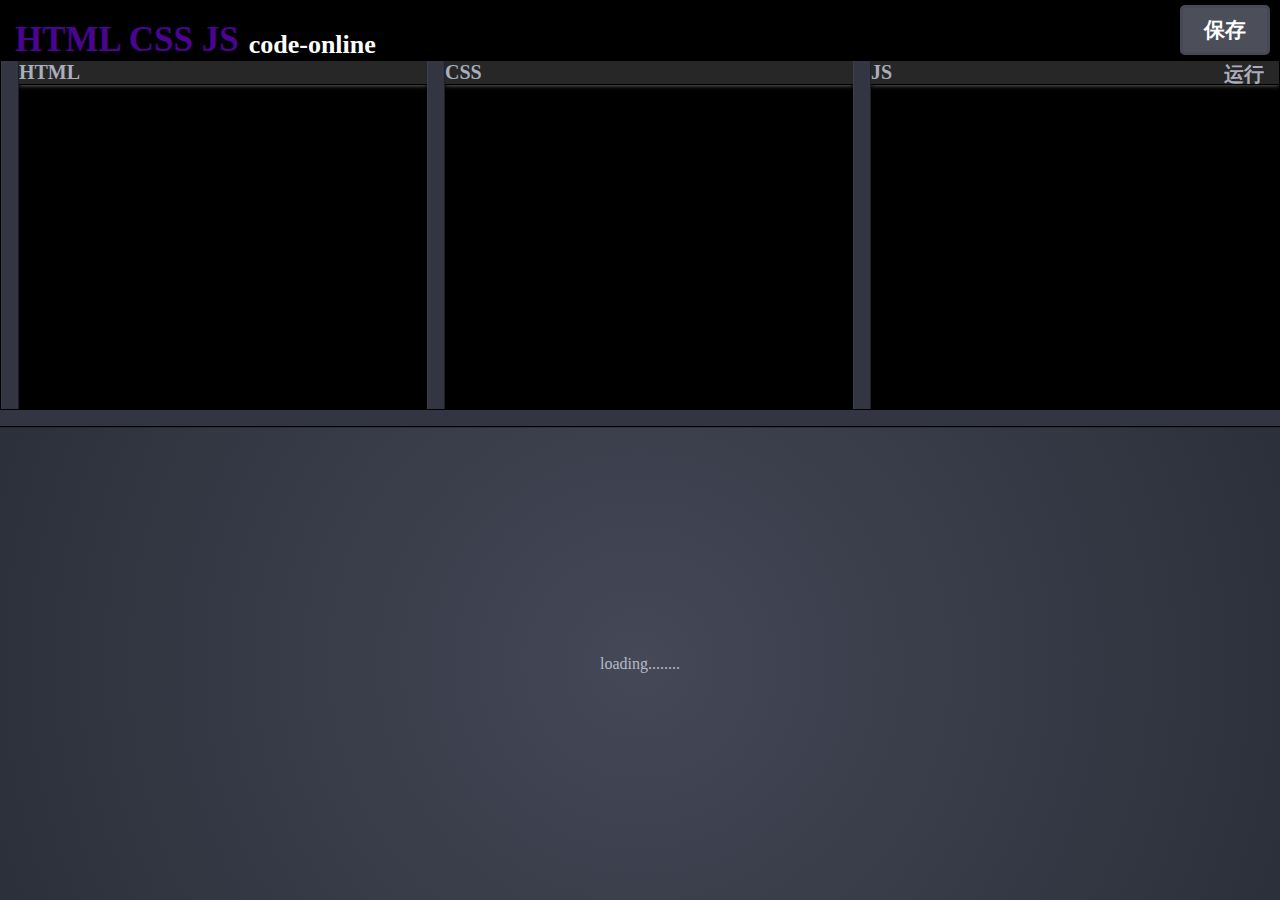
<file: index.html>
<!--
 * @Author: lts
 * @Date: 2021-03-02 17:04:51
 * @LastEditTime: 2021-03-05 18:17:34
 * @FilePath: \online-compiler\index.html
-->
<!DOCTYPE html>
<html lang="en">

<head>
    <meta charset="UTF-8">
    <meta http-equiv="X-UA-Compatible" content="IE=edge">
    <meta name="viewport" content="width=device-width, initial-scale=1.0">
    <title>在线编辑器</title>
    <link rel="stylesheet" href="./css/index.css">
</head>

<body>
    <div class="app">
        <div class="header">
            <div class="header-logo">
                <!-- <img src="./imgs/2.jpg" alt=""> -->
                <span class="logo-title">HTML CSS JS</span>
                <span class="header-name"> code-online</span>
                <div class="save">保存</div>
            </div>
        </div>
        <div>
            <div class="box" id="box">
                <div class="drag first-drag"></div>
                <div class="my-html editor-box" id="myHtml">
                    <div class="title">HTML</div>
                    <textarea name="" id="htmlContent" cols="30" rows="10"></textarea>
                </div>
                <div class="drag"></div>
                <div class="my-css editor-box" id="myCss">
                    <div class="title">CSS</div>

                    <textarea name="" id="cssContent" cols="30" rows="10"></textarea>

                </div>
                <div class="drag"></div>
                <div class="my-js editor-box" id="myJs">
                    <div class="title">JS 
                        <span class="operation" id="operation">运行</span>
                    </div>
                    <textarea name="" id="jsContent" cols="30" rows="10"></textarea>
                </div>
            </div>
        </div>
        <div class="hor-drag" id="horDrag"></div>
        <div class="my-output ifame" id="ifame">
            <iframe id="iframeResult" frameborder="0"></iframe>
            <div  id="dragCover" class="drag-cover" style="display: none;"></div>
            <div class="loading-text" id="loadingText">loading........</div>

        </div>
        <!-- <div class="ifame"></div> -->

    </div>
    <script src="./js/index.js"></script>
    <script src="./js/drag.js"></script>
</body>
<script>
   
</script>

</html>
</file>
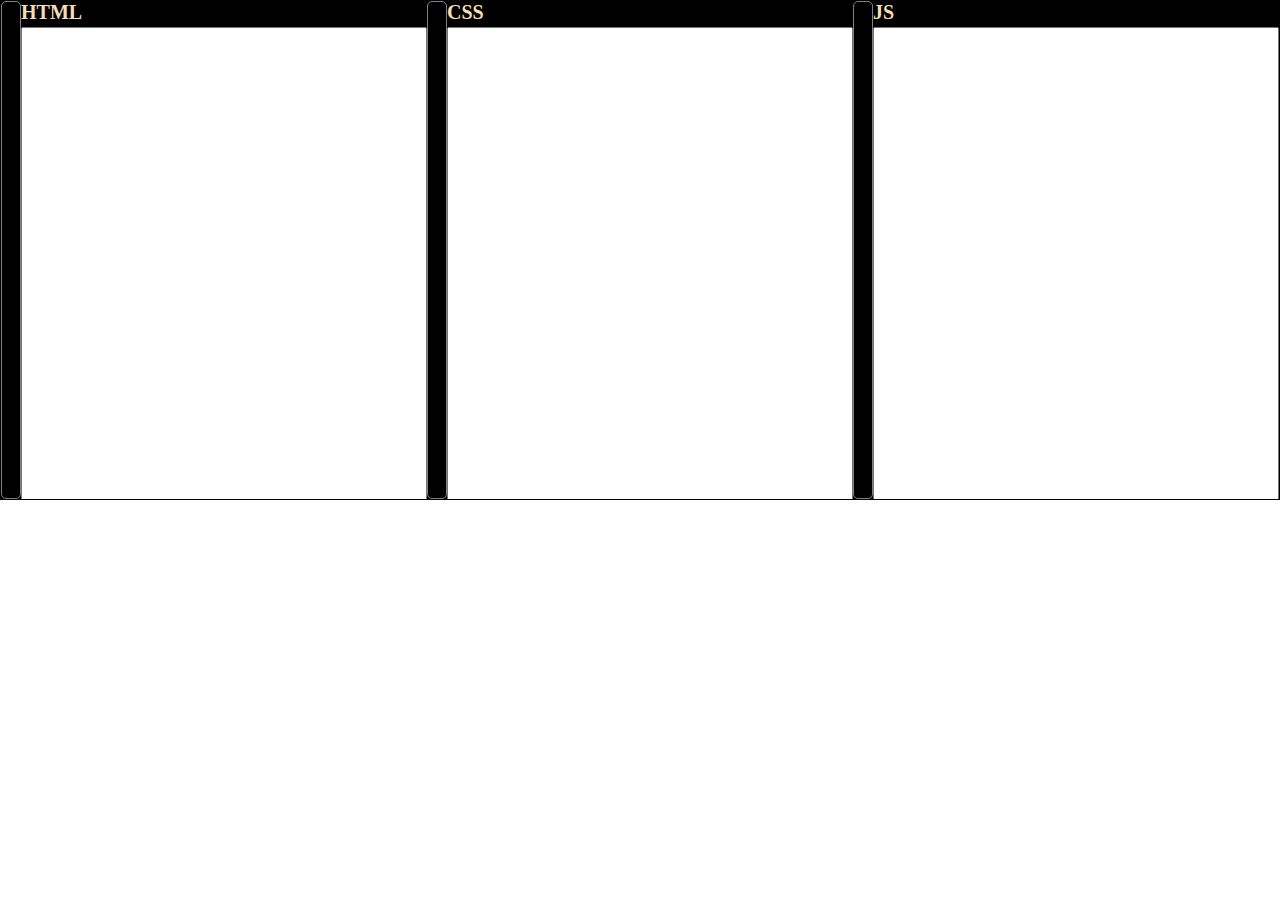
<file: 1.html>
<!--
 * @Author: lts
 * @Date: 2021-03-01 19:52:38
 * @LastEditTime: 2021-03-04 21:06:35
 * @FilePath: \online-compiler\1.html
-->
<!DOCTYPE html>
<html lang="en">

<head>
    <meta charset="UTF-8">
    <meta http-equiv="X-UA-Compatible" content="IE=edge">
    <meta name="viewport" content="width=device-width, initial-scale=1.0">
    <title>Document</title>
    <script src="https://cdn.bootcdn.net/ajax/libs/lodash.js/4.17.20/lodash.core.js"></script>
    <style>
        * {
            padding: 0;
            margin: 0;
            box-sizing: border-box;
        }

        body {}

        #box {
            width: 100%;
            height: 500px;
            border: 1px solid black;
            display: flex;
            background-color: #000;
            overflow: hidden;
        }

        .my-html,
        .my-css,
        .my-js {
            /* border: 1px solid red; */
            display: flex;
            width: 33.3333%;
            min-width: 20px;
            background-color: #000;
        }

        .drag {
            min-width: 20px;
            width: 20px;
            background-color: black;
            cursor: col-resize;
            border: 1px solid gray;
            border-radius: 5px;
        }

        .ipt {
            width: 100%;
            /* border: 1px solid aqua; */
            /* min-width: 100px;
             overflow-x: scroll; */
        }

        .title {
            font-size: 20px;
            font-weight: 600;
            color: wheat;
            margin-bottom: 3px;
        }

        textarea {
            padding: 5px 10px;
            width: 100%;
            height: 95%;
            font-size: 18px;
            outline: none;
            resize: none;
            /* min-width: 100px; */
            /* overflow-x: scroll; */
        }
    </style>
</head>

<body>
    <div id="box">
        <div class="my-html" id="myHtml" style="width:33.3333%">
            <div class="drag"></div>
            <div class="ipt">
                <div class="title">HTML</div>
                <textarea name="" id="htmlContent" cols="30" rows="10"></textarea>
            </div>
        </div>
        <div class="my-css" id="myCss" style="width:33.3333%">
            <div class="drag"></div>
            <div class="ipt">
                <div class="title">CSS</div>

                <textarea name="" id="cssContent" cols="30" rows="10"></textarea>
            </div>
        </div>
        <div class="my-js" id="myJs" style="width:33.3333%">
            <div class="drag"></div>
            <div class="ipt">
                <div class="title">JS</div>

                <textarea name="" id="jsContent" cols="30" rows="10"></textarea>
            </div>
        </div>
    </div>

    <script>
        let drag = document.getElementsByClassName('drag')
        let box = document.getElementById('box')
        let myHtml = document.getElementById('myHtml')
        let myCss = document.getElementById('myCss')
        let myJs = document.getElementById('myJs')
        // let mousePosi = 0
        // let baseCssWidth = parseFloat(getStyle(myCss, 'width'))
        // let baseHtmlWidth = parseFloat(getStyle(myHtml, 'width'))
        let baseHtmlWidth = myHtml.offsetWidth
        let baseCssWidth = myCss.offsetWidth
        // drag.onmousedown = function (event) {
        //     mousePosi = event.clientX
        //     // console.log(myHtml.offsetWidth)
        //     var al = event.clientX - this.offsetLeft;//求出鼠标到盒子距离  左
        //     box.onmousemove = function (event) {
        //         event = event || window.event;
        //         let htmlBoxWidth = parseFloat(getStyle(myHtml, 'width'))
        //         let cssBoxWidth = parseFloat(getStyle(myCss, 'width'))
        //         let { clientWidth } = document.body
        //         console.log()
        //         if (Math.abs(mousePosi) > Math.abs(event.clientX) && event.clientX >= 20 + al) {
        //             const nowHtmlWidth = (((event.clientX - al) / clientWidth) * 100).toFixed(4)
        //             myHtml.style.width = nowHtmlWidth + '%'
        //             myCss.style.width = 66.6666 - nowHtmlWidth + '%'

        //         } else if (Math.abs(mousePosi) < Math.abs(event.clientX)) {
        //             // console.log(event.clientX)
        //             const nowHtmlWidth = (((event.clientX - al) / clientWidth) * 100).toFixed(4)
        //             myHtml.style.width = nowHtmlWidth + '%'
        //             myCss.style.width = 66.6666 - nowHtmlWidth + '%'
        //         }

        //         mousePosi = event.clientX
        //         if (parseInt(event.clientX) <= 20 + al) {
        //             box.onmousemove = null
        //         }
        //     }
        //     document.onmouseup = function () {
        //         box.onmousemove = null; //取消onmousemove 取消移动
        //         document.onmouseup = null;//取消这个onmouseup

        //     }
        //     return false
        // }
        myDrag(drag[1], myHtml, myCss, myJs)
        // myDrag(drag[2],myCss,myJs)

        function myDrag(drag, myHtml, myCss, myJs) {
            drag.onmousedown = function (event) {
                let mousePosi = event.clientX
                // console.log(myHtml.offsetWidth)
                var al = event.clientX - this.offsetLeft;//求出鼠标到盒子距离  左
                let { clientWidth } = document.body
                let htmlBoxWidth = parseFloat(myHtml.style.width)
                let cssBoxWidth = parseFloat(myCss.style.width)
                // let jsBoxWidth = parseFloat(getStyle(myJs, 'width'))
                let total = htmlBoxWidth + cssBoxWidth
                console.log(total)
                box.onmousemove = function (event) {
                    event = event || window.event;
                    let htmlBoxWidth = parseFloat(getStyle(myHtml, 'width'))
                    let cssBoxWidth = parseFloat(getStyle(myCss, 'width'))

                    if (Math.abs(mousePosi) > Math.abs(event.clientX) && event.clientX >= 20 + al) {
                        const nowHtmlWidth = (((event.clientX - al) / clientWidth) * 100).toFixed(4)
                        myHtml.style.width = nowHtmlWidth + '%'
                        myCss.style.width = total - nowHtmlWidth + '%'

                    } else if (Math.abs(mousePosi) < Math.abs(event.clientX)) {
                        // console.log(event.clientX)
                        const nowHtmlWidth = (((event.clientX - al) / clientWidth) * 100).toFixed(4)
                        myHtml.style.width = nowHtmlWidth + '%'
                        myCss.style.width = total - nowHtmlWidth + '%'
                    } 

                    mousePosi = event.clientX
                    if (parseInt(event.clientX) <= 20 + al) {
                        box.onmousemove = null
                    }
                }
                document.onmouseup = function () {
                    box.onmousemove = null; //取消onmousemove 取消移动
                    document.onmouseup = null;//取消这个onmouseup

                }
                return false
            }
        }
        myDrag2(drag[2], myHtml, myCss, myJs)
        function myDrag2(drag, myHtml, myCss, myJs) {
            drag.onmousedown = function (event) {
                mousePosi = event.clientX
                // console.log(myHtml.offsetWidth)
                var al = event.clientX - this.offsetLeft;//求出鼠标到盒子距离  左

                let { clientWidth } = document.body
                let csslBoxWidth = parseFloat(myCss.style.width)
                let jsBoxWidth = parseFloat(myJs.style.width)
                // let jsBoxWidth = parseFloat(getStyle(myJs, 'width'))
                let total = csslBoxWidth + jsBoxWidth

                box.onmousemove = function (event) {
                    event = event || window.event;
                    let htmlBoxWidth = parseFloat(getStyle(myHtml, 'width'))
                    let cssBoxWidth = parseFloat(getStyle(myCss, 'width'))
                    let jsBoxWidth = parseFloat(getStyle(myJs, 'width'))
                    if (Math.abs(mousePosi) > Math.abs(event.clientX) && event.clientX >= 20 + al) {
                        const nowCssWidth = (((event.clientX - al - htmlBoxWidth) / clientWidth) * 100).toFixed(4)
                        myCss.style.width = nowCssWidth + '%'
                        myJs.style.width = total - nowCssWidth + '%'

                    } else if (Math.abs(mousePosi) < Math.abs(event.clientX) && event.clientX <= clientWidth - 20 + al) {
                        // console.log(event.clientX)
                        const nowCssWidth = (((event.clientX - al - htmlBoxWidth) / clientWidth) * 100).toFixed(4)
                        myCss.style.width = nowCssWidth + '%'
                        myJs.style.width = total - nowCssWidth + '%'
                    }
                   
                    mousePosi = event.clientX
                    if (parseInt(event.clientX) <= 20 + al) {
                        box.onmousemove = null
                    }
                }
                document.onmouseup = function () {
                    box.onmousemove = null; //取消onmousemove 取消移动
                    document.onmouseup = null;//取消这个onmouseup

                }
                return false
            }
        }



        function getStyle(obj, name) { // 获取元素样式的函数 
            if (window.getComputedStyle) {  //判断浏览器
                return getComputedStyle(obj, null)[name];
            }
            else {
                return box.currentStyle[name];
            }
        }
    </script>
</body>

</html>
</file>
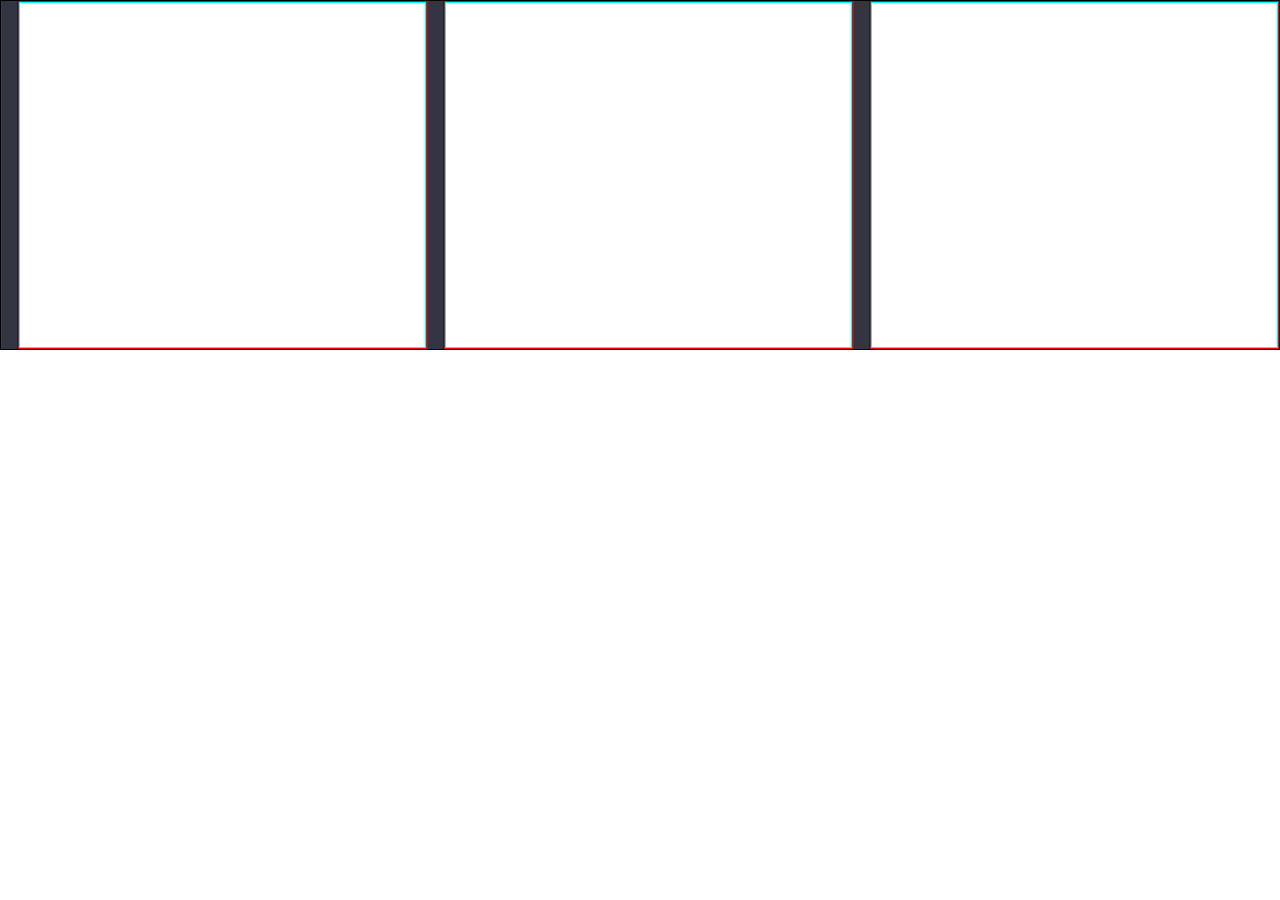
<file: 2.html>
<!--
 * @Author: lts
 * @Date: 1821-03-01 19:52:38
 * @LastEditTime: 2021-03-05 08:47:58
 * @FilePath: \online-compiler\2.html
-->
<!DOCTYPE html>
<html lang="en">

<head>
    <meta charset="UTF-8">
    <meta http-equiv="X-UA-Compatible" content="IE=edge">
    <meta name="viewport" content="width=device-width, initial-scale=1.0">
    <title>Document</title>
    <style>
        * {
            padding: 0;
            margin: 0;
            box-sizing: border-box;
        }

        #box {
            width: 100%;
            height: 350px;
            border: 1px solid black;
            display: flex;
            overflow: hidden;
        }

        .my-html,
        .my-css,
        .my-js {
            border: 1px solid red;
            display: flex;
            width: 33.33333333%;
            /* width: 100%; */
        }

        .drag {
            position: relative;
            z-index: 2;
            width: 18px;
            cursor: col-resize;
            border-left: 1px solid rgba(255, 255, 255, 0.05);
            border-right: 1px solid rgba(0, 0, 0, 0.4);
            background: #333642;
        }

        .ipt {
            width: 100%;
            border: 1px solid aqua;
        }
    </style>
</head>

<body>
    <div id="box">
        <div class="drag"></div>
        <div class="my-html" id="myHtml" style="width: 33.3333%;">
            <div class="ipt"></div>
        </div>
        <div class="drag"></div>
        <div class="my-css" id="myCss" style="width: 33.3333%;">

            <div class="ipt"></div>
        </div>
        <div class="drag"></div>
        <div class="my-js" id="myJs" style="width: 33.3333%;">
            <div class="ipt"></div>
        </div>
    </div>

    <script>
        let drag = document.getElementsByClassName('drag')[1]
        let box = document.getElementById('box')
        console.log(drag)
        let myHtml = document.getElementById('myHtml')
        let myCss = document.getElementById('myCss')
        let myJs = document.getElementById('myJs')
        let baseCssWidth = myCss.offsetWidth
        let baseHtmlWidth = myHtml.offsetWidth
        let dragWidth = parseFloat(getStyle(drag, 'width'))
        drag.onmousedown = function (event) {
            let nowMouseDowm = event.clientX
            let mousePosi = event.clientX
            var al = parseInt(event.clientX - this.offsetLeft);//求出鼠标到盒子距离  左
            let { clientWidth } = document.body
            let htmlBoxWidth = parseFloat(myHtml.style.width)
            let cssBoxWidth = parseFloat(myCss.style.width)
            document.onmousemove = function (event) {
                event = event || window.event;
                // let htmlBoxWidth = parseFloat(getStyle(myHtml, 'width'))
                // let cssBoxWidth = parseFloat(getStyle(myCss, 'width'))
                let htmlBoxWidth = parseFloat(myHtml.style.width)
                let cssBoxWidth = parseFloat(myCss.style.width)
                let total = (htmlBoxWidth + cssBoxWidth).toFixed(4)
                console.log(total)
                if (Math.abs(mousePosi) > Math.abs(event.clientX) && event.clientX >= 18 + al) {
                    // console.log(nowHtmlWidth)
                    const nowHtmlWidth = (((event.clientX - al - dragWidth) / clientWidth) * 100).toFixed(4)
                    myHtml.style.width = nowHtmlWidth + '%'
                    myCss.style.width = total - nowHtmlWidth + '%'

                } else if (Math.abs(mousePosi) < Math.abs(event.clientX)) {
                    // console.log(event.clientX)
                    const nowHtmlWidth = (((event.clientX - al - dragWidth) / clientWidth) * 100).toFixed(4)
                    myCss.style.width = total - nowHtmlWidth + '%'
                    myHtml.style.width = nowHtmlWidth + '%'
                    const nowCssWidth = (((baseCssWidth - (event.clientX - nowMouseDowm)) / clientWidth) * 100).toFixed(4)
                    // myHtml.style.width = total - nowCssWidth + '%'
                    // myCss.style.width = nowCssWidth + '%'
                    if (nowCssWidth <= 0.01) {
                        let nowHtmlWidth = (((event.clientX - al - dragWidth) / clientWidth) * 100).toFixed(4)
                        console.log(nowHtmlWidth)
                        console.log(1111111111)
                        myHtml.style.width = 66.6666 + '%'
                        myJs.style.width = 33.3333 + '%'
                        // myCss.style.width = 0 + '%'
                        // myJs.style.width = 99.9999 - nowHtmlWidth + '%'
                        // myHtml.style.width = nowHtmlWidth + '%'

                    }
                    // console.log(nowCssWidth, baseCssWidth - (event.clientX - nowMouseDowm))
                }

            }
            document.onmouseup = function () {
                document.onmousemove = null; //取消onmousemove 取消移动
                document.onmouseup = null;//取消这个onmouseup

            }
            return false
        }
        function getStyle(obj, name) { // 获取元素样式的函数 
            if (window.getComputedStyle) {  //判断浏览器
                return getComputedStyle(obj, null)[name];
            }
            else {
                return box.currentStyle[name];
            }
        }
    </script>
</body>

</html>
</file>
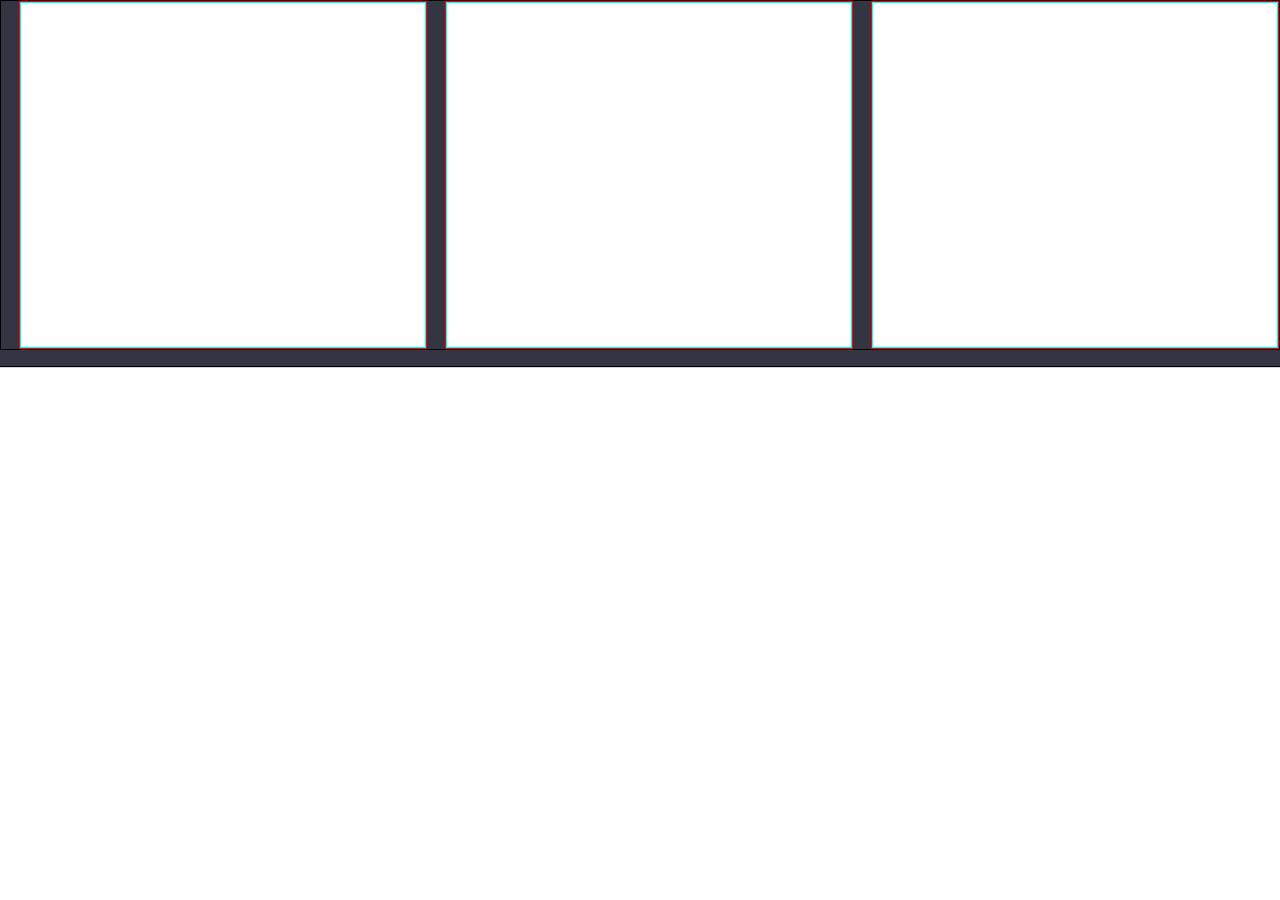
<file: 3.html>
<!--
 * @Author: lts
 * @Date: 2021-03-05 08:43:04
 * @LastEditTime: 2021-03-05 15:23:57
 * @FilePath: \online-compiler\3.html
-->
<!DOCTYPE html>
<html lang="en">

<head>
    <meta charset="UTF-8">
    <meta http-equiv="X-UA-Compatible" content="IE=edge">
    <meta name="viewport" content="width=device-width, initial-scale=1.0">
    <title>Document</title>
    <style>
        * {
            padding: 0;
            margin: 0;
            box-sizing: border-box;
        }

        html,
        body {
            height: 100%;
        }

        .content {
            display: flex;
            height: 100%;
            flex-direction: column;
        }

        #box {
            width: 100%;
            height: 350px;
            border: 1px solid black;
            display: flex;
            overflow: hidden;
        }

        .my-html,
        .my-css,
        .my-js {
            border: 1px solid red;
            display: flex;
        }

        .drag {
            position: relative;
            z-index: 2;
            width: 18px;
            cursor: col-resize;
            /* border-left: 1px solid rgba(255, 255, 255, 0.05);
            border-right: 1px solid rgba(0, 0, 0, 0.4); */
            background: #333642;
        }

        .ipt {
            width: 100%;
            border: 1px solid aqua;
        }

        .hor-drag {
            background: #333642;
            border-bottom: 1px solid black;
            -webkit-box-shadow: 0 0 1px black;
            box-shadow: 0 0 1px black;
            height: 17px;
            cursor: row-resize;
            position: relative;
            z-index: 10;
        }

        .ifame {

            position: relative;
            -webkit-box-flex: 1;
            -webkit-flex-grow: 1;
            -ms-flex-positive: 1;
            flex-grow: 1;
            overflow: hidden;
            background: radial-gradient(circle, #444857, #2c303a);
        }

        .footer {
            position: fixed;
            bottom: 0;
            width: 100%;
            height: 30px;
            background: #2c303a;
            border-top: 1px solid #444857;
            /* margin-top: 30px; */
        }

        iframe {

            border: 0;
            background: white;
            width: 100%;
            height: 100%;
            position: absolute;
            top: 0;
            left: 0;
        }

        .drag-cover {
            position: absolute;
            z-index: 2;
            top: 0;
            right: 0;
            left: 0;
            bottom: 0;
        }
    </style>
</head>

<body>
    <div class="content">

        <div id="box">
            <div class="drag"></div>
            <div class="my-html editor-box" id="myHtml">
                <div class="ipt"></div>
            </div>
            <div class="drag"></div>
            <div class="my-css editor-box" id="myCss">

                <div class="ipt"></div>
            </div>
            <div class="drag"></div>
            <div class="my-js editor-box" id="myJs">
                <div class="ipt"></div>
            </div>
        </div>
        <div class="hor-drag" id="horDrag"></div>
        <div class="ifame">
            <iframe src="" frameborder="0"></iframe>
            <div  id="dragCover" class="drag-cover" style="display: none;"></div>
        </div>

        <!-- <footer class="footer"></footer> -->
    </div>
    <script>
        const box = document.getElementById('box')
        let { clientWidth, clientHeight } = document.body
        console.log(document)
        console.log(window.screen.height)
        const drags = document.getElementsByClassName('drag')
        const allDragsWidth = drags[0].offsetWidth * drags.length
        let editors = document.getElementsByClassName('editor-box')
        let aBoxWidth = (clientWidth - allDragsWidth) / editors.length
        for (let i = 0; i < editors.length; i++) {
            editors[i].style.width = aBoxWidth + 'px'
        }
        window.addEventListener('resize', () => {
            clientWidth = document.body.clientWidth
            editors = document.getElementsByClassName('editor-box')
            aBoxWidth = (clientWidth - allDragsWidth) / editors.length
            for (let i = 0; i < editors.length; i++) {
                editors[i].style.width = aBoxWidth + 'px'
            }

        })
        drags[1].onmousedown = function (event) {
            event = event || window.event
            const al = event.clientX - this.offsetLeft
            const myHtmlWidth = document.getElementById('myHtml').offsetWidth
            const myCssWidth = document.getElementById('myCss').offsetWidth
            const myJsWidth = document.getElementById('myJs').offsetWidth
            const downWidth = event.clientX
            console.log(myHtmlWidth + myCssWidth)
            box.onmousemove = function (event) {
                event = event || window.event
                const mousePosi = event.clientX
                const moveWidth = downWidth - mousePosi
                editors[0].style.width = myHtmlWidth - moveWidth + 'px'
                editors[1].style.width = myCssWidth + moveWidth + 1 + 'px'

                if (myHtmlWidth - moveWidth <= 100) {
                    document.onmousemove = null
                    editors[0].style.width = 100 + 'px'
                    editors[1].style.width = myHtmlWidth + myCssWidth - 100 + 'px'
                }
                if (myCssWidth + moveWidth + 1 <= 100) {
                    document.onmousemove = null
                    editors[0].style.width = myHtmlWidth + myCssWidth - 100 + 'px'
                    editors[1].style.width = 100 + 1 + 'px'
                }
            }
            document.onmouseup = function () {
                box.onmousemove = null
                document.onmouseup = null
            }
            return false
        }
        drags[2].onmousedown = function (event) {

            event = event || window.event
            const al = event.clientX - this.offsetLeft
            const myHtmlWidth = document.getElementById('myHtml').offsetWidth
            const myCssWidth = document.getElementById('myCss').offsetWidth
            const myJsWidth = document.getElementById('myJs').offsetWidth
            const downWidth = event.clientX
            // console.log(myHtmlWidth + myCssWidth)
            box.onmousemove = function (event) {
                event = event || window.event
                const mousePosi = event.clientX
                const moveWidth = downWidth - mousePosi
                editors[1].style.width = myCssWidth - moveWidth + 'px'
                editors[2].style.width = myJsWidth + moveWidth + 1 + 'px'

                if (myCssWidth - moveWidth <= 100) {
                    document.onmousemove = null
                    editors[1].style.width = 100 + 1 + 'px'
                    editors[2].style.width = myCssWidth + myJsWidth - 100 + 'px'
                }
                if (myJsWidth + moveWidth <= 100) {
                    document.onmousemove = null
                    editors[1].style.width = myCssWidth + myJsWidth - 100 + 'px'
                    editors[2].style.width = 100 + 1 + 'px'
                }
            }
            document.onmouseup = function () {
                box.onmousemove = null
                document.onmouseup = null
            }
            return false
        }
        const dragCover = document.getElementById('dragCover')
        console.log(dragCover)
        //拖拽高度变化
        const horDrag = document.getElementById('horDrag')
        horDrag.onmousedown = function (event) {
            event = event || window.event
            const mouseDown = event.clientY
            const ah = event.clientY - this.offsetTop
            const boxHeight = box.offsetHeight
            dragCover.style.display = 'block'
            document.onmousemove = function (event) {
                event = event || window.event
                const moveWidth = event.clientY - mouseDown
                box.style.height = boxHeight + moveWidth + 'px'
            }
            document.onmouseup = function () {
                console.log(111111)
                document.onmousemove = null
                document.onmouseup = null
                dragCover.style.display = 'none'
            }
            return false
        }
    </script>
</body>

</html>
</file>
<file: css/index.css>
* {
    margin    : 0;
    padding   : 0;
    box-sizing: border-box;
}

html,
body {
    height: 100%;
}

.app {
    width           : 100%;
    height          : 100%;
    display         : flex;
    flex-direction  : column;
    background-color: #000;
}

.app .header {
    width           : 100%;
    height          : 60px;
    background-color: black;
    position: relative;

}
.save {
    position: absolute;
    color: rgb(255, 255, 255);
    background-color: #4c4f5a;
    border: 3px solid #444857;
    border-radius: 5px;
    width: 90px;
    text-align: center;
    font-size: 21px;
    line-height: 45px;
    font-weight: 600;
    height: 50px;
    right: 10px;
    top: calc(50% - 25px);
    cursor: pointer;
}
.header-logo {
    height     : 60px;
    display    : flex;
    align-items: flex-end;
    margin-left: 15px;
}

.header-logo .logo-title {
    color: rgb(74, 4, 145);
    font-size: 35px;
    font-weight: 700;
}

.header-name {
    color      : #fff;
    font-size  : 26px;
    font-weight: 600;
    margin-left: 10px;
    /* margin-top : 25px; */
}

.app .box {
    width     : 100%;
    height    : 350px;
    min-height: 125px;
    border    : 1px solid black;
    display   : flex;
    overflow  : hidden;
}

.my-html,
.my-css,
.my-js {
    display       : flex;
    flex-direction: column;
}

.drag {
    position    : relative;
    z-index     : 2;
    width       : 18px;
    cursor      : col-resize;
    border-left : 1px solid rgba(255, 255, 255, 0.05);
    border-right: 1px solid rgba(0, 0, 0, 0.4);
    background  : #333642;
}

.title {
    font-size       : 20px;
    font-weight     : 600;
    color           : #aaaebc;
    margin-bottom   : 3px;
    width           : 100%;
    background-color: rgb(39, 39, 39);
    border-bottom: 1px solid #000;
    box-shadow: 0 0 5px gray;
    position: relative;
}
.operation {
    position: absolute;
    right: 5px;
    width: 60px;
    text-align: center;
    border-radius: 3px;
    cursor: pointer;
}
textarea {
    padding         : 5px 10px;
    width           : 100%;
    height          : 95%;
    font-size       : 18px;
    outline         : none;
    resize          : none;
    border          : none;
    background-color: #000;
    color           : rgb(238, 185, 49);
}

.hor-drag {
    background        : #333642;
    border-bottom     : 1px solid black;
    -webkit-box-shadow: 0 0 1px black;
    box-shadow        : 0 0 1px black;
    height            : 17px;
    cursor            : row-resize;
    position          : relative;
    z-index           : 10;
}

.ifame {
    position         : relative;
    -webkit-box-flex : 1;
    -webkit-flex-grow: 1;
    -ms-flex-positive: 1;
    flex-grow        : 1;
    overflow         : hidden;
    background       : radial-gradient(circle, #444857, #2c303a);
}

.my-output iframe {
    border    : 0;
    width     : 100%;
    height    : 100%;
    position  : absolute;
    top       : 0;
    left      : 0;
}

.drag-cover {
    position: absolute;
    z-index : 2;
    top     : 0;
    right   : 0;
    left    : 0;
    bottom  : 0;
}

.loading-text {
    position          : absolute;
    top               : 50%;
    left              : 50%;
    -webkit-transform : translate(-50%, -50%);
    transform         : translate(-50%, -50%);
    color             : #b7bbc8;
    opacity           : 1;
    -webkit-transition: opacity 0.2s;
    transition        : opacity 0.2s;
}
.first-drag {
    cursor: inherit;
}
textarea::-webkit-scrollbar {
    /*滚动条整体样式*/
    width: 4px;
    /*高宽分别对应横竖滚动条的尺寸*/
    height: 4px;
}
textarea::-webkit-scrollbar:hover {
    width: 10px;
    height: 10px;
}
textarea::-webkit-scrollbar-thumb {
    /*滚动条里面小方块*/
    border-radius: 5px;
    -webkit-box-shadow: inset 0 0 6px rgb(104, 104, 104);
    background: rgba(255, 255, 255, 0.2);
}

textarea::-webkit-scrollbar-track {
    /*滚动条里面轨道*/
    -webkit-box-shadow: inset 0 0 6px rgb(63, 63, 63);
    border-radius: 0;
}
</file>
